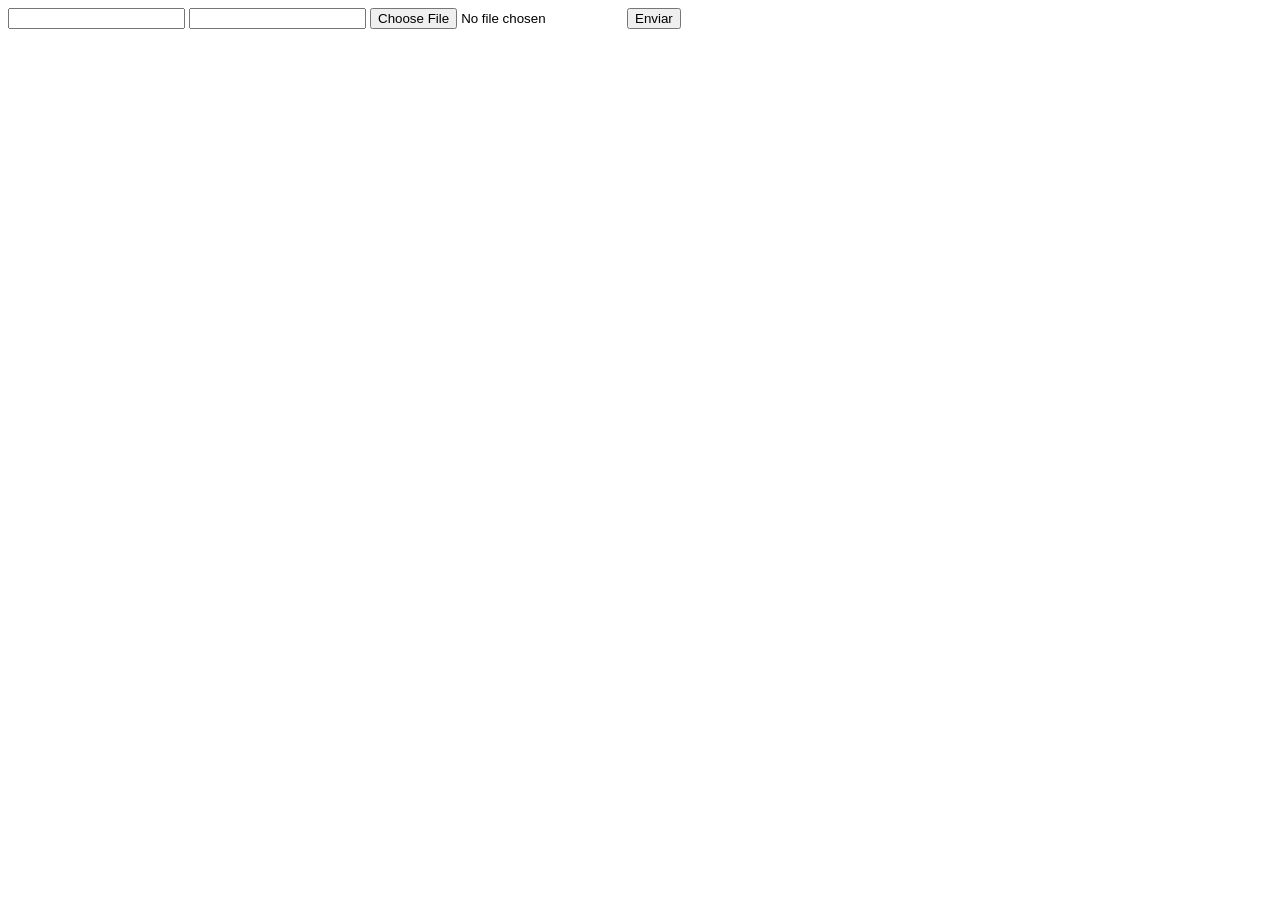
<file: DOCUMENTOS_DE_APOIO/exemplo_de_upload_de_arquivo/public/index.html>
<!DOCTYPE html>
<html lang="en">

<head>
  <meta charset="UTF-8">
  <meta http-equiv="X-UA-Compatible" content="IE=edge">
  <meta name="viewport" content="width=device-width, initial-scale=1.0">
  <title>Upload</title>
</head>

<body>

  <div>
    <input name="nome" id="nome" type="text" />
    <input name="email" id="email" type="url" />
    <input name="foto" id="foto" type="file" />
    <button onclick="enviar()">Enviar</button>
  </div>

  <div id="container"></div>
</body>

</html>

<script>
  function enviar() {
    const formData = new FormData();
    formData.append('foto', foto.files[0])
    formData.append('nome', nome.value)
    formData.append('email', email.value)

    fetch("/usuarios/cadastro", {
      method: "POST",
      body: formData
    })
      .then(res => {
        window.location = "./perfil.html"
      })
      .catch(err => {
        console.log(err);
      })
  }
</script>
</file>
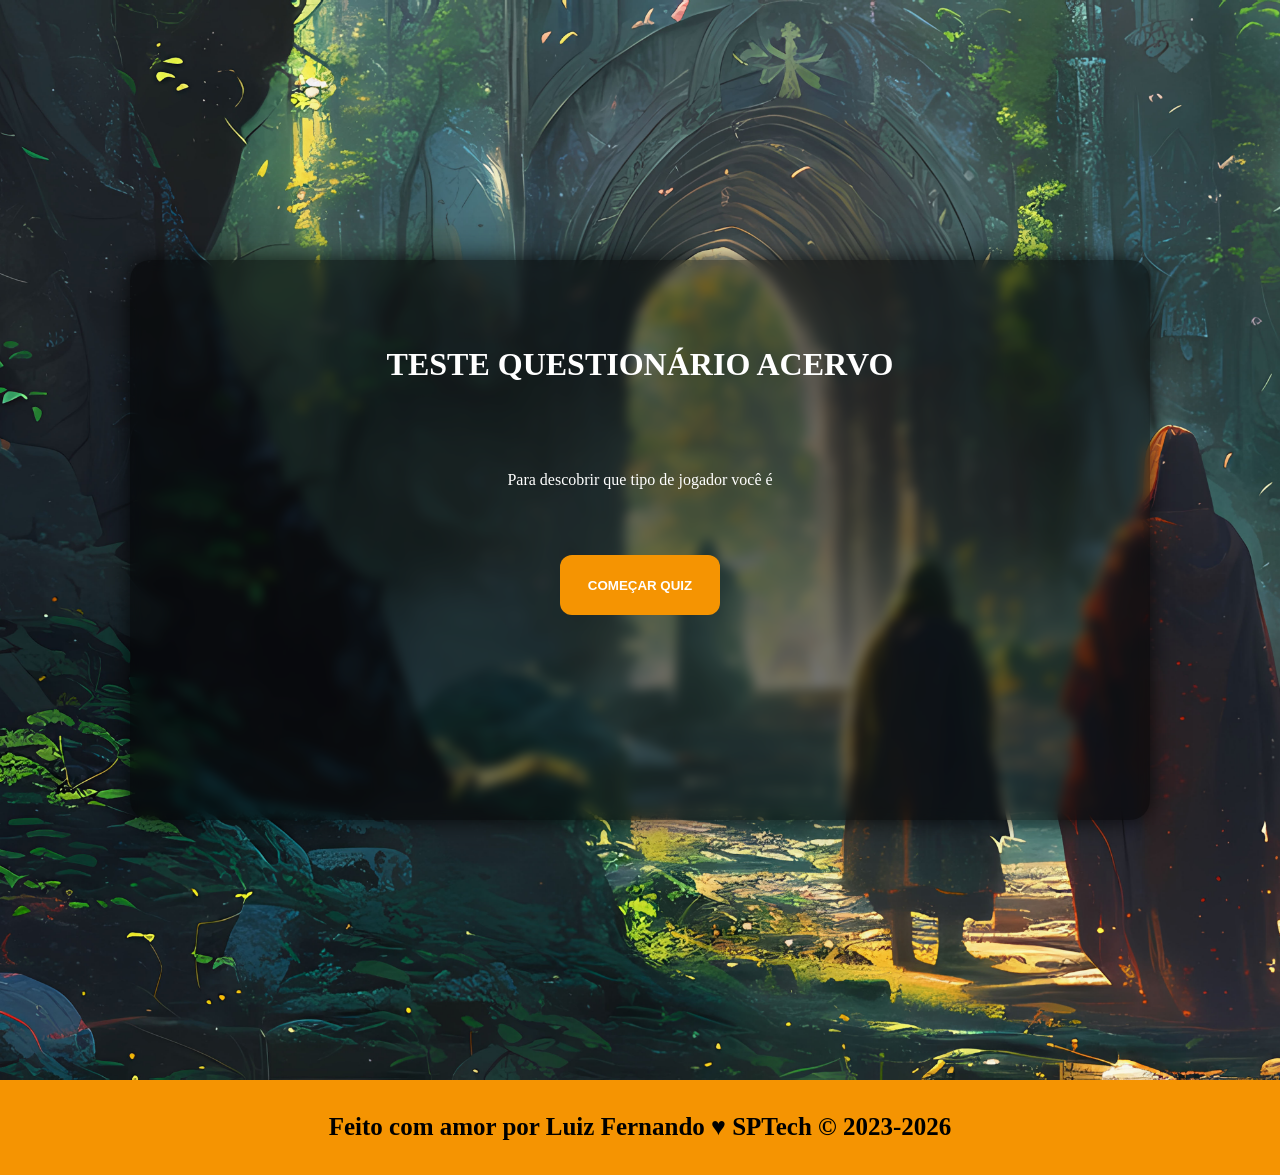
<file: public/Quizz.html>
<!DOCTYPE html>
<html lang="pt-br">
<head>
    <meta charset="UTF-8">
    <meta name="viewport" content="width=device-width, initial-scale=1.0">
    <title>Quiz | Acervo RPG</title>
    <link rel="stylesheet" href="./css/estilo.css">
    <link rel="icon" href="./assets/imagens/rpg.png">
    
</head>
<body>
 
 
    <!-- QUIZ -->
    <div class="body-quiz">
        <div class="tela-preta-quiz">
            <h1>TESTE QUESTIONÁRIO ACERVO</h1>
            <p>Para descobrir que tipo de jogador você é</p>
            <button onclick="start()" id="botao" class="botao-quiz2">COMEÇAR QUIZ</button>
            <div id="quiz">
                <h2 id="Enunciado"></h2>
                <input type="button" id="Resposta1" onclick="Resposta(1)">
                <input type="button" id="Resposta2" onclick="Resposta(2)">
                <input type="button" id="Resposta3" onclick="Resposta(3)">
                <input type="button" id="Resposta4" onclick="Resposta(4)">
                <input type="button" id="Resposta5" onclick="Resposta(5)">
            </div>
            <div id="final"></div>
        </div>
    </div>
 
    <!-- RODAPÉ -->
    <div class="footer">
    <div class="container">
      <h4>Feito com amor por Luiz Fernando &hearts; SPTech &copy; 2023-2026</h4>
    </div>
  </div>
 
</body>
</html>
 
<script>
 
    const listaPerguntas = [
        {
            Pergunta: "O que mais te anima em uma sessão de RPG?",
            AlternativaA: "Liderar momentos importantes e tomar decisões",
            AlternativaB: "Criar um personagem extremamente forte e eficiente",
            AlternativaC: "Ver as regras funcionando corretamente",
            AlternativaD: "Interpretar cenas e desenvolver personagens",
            AlternativaE: "Ajudar o grupo e acompanhar a dinâmica da mesa.",
        },
        {
            Pergunta: "Quando cria um personagem, você prioriza…",
            AlternativaA: "Carisma e presença no grupo",
            AlternativaB: "Habilidades fortes e combinações poderosas",
            AlternativaC: "Conhecimento do sistema e mecânicas",
            AlternativaD: "História, personalidade e objetivos",
            AlternativaE: "Utilidade para a equipe",
        },
        {
            Pergunta: "Em um combate, você normalmente…",
            AlternativaA: "Coordena os aliados",
            AlternativaB: "Busca causar o maior impacto possível",
            AlternativaC: "Presta atenção nas regras e condições",
            AlternativaD: "Faz ações estilosas e interpretativas",
            AlternativaE: "Dá suporte e protege os companheiros",
        },
        {
            Pergunta: "O grupo está perdido sem saber o que fazer. Você…",
            AlternativaA: "Assume a liderança",
            AlternativaB: "Procura a alternativa mais vantajosa",
            AlternativaC: "Analisa as possibilidades dentro das regras",
            AlternativaD: "Tenta resolver interpretando a situação",
            AlternativaE: "Ajuda o grupo a chegar em um consenso",
        },
        {
            Pergunta: "Qual dessas frases mais combina com você?",
            AlternativaA: "'Sigam meu plano'",
            AlternativaB: "'Esse combo pode ficar absurdo'",
            AlternativaC: "'Pelas regras isso funciona diferente'",
            AlternativaD: "'Meu personagem faria isso'",
            AlternativaE: "'Vou ajudar no que precisarem'",
        },
        {
            Pergunta: "O que mais te incomoda em uma campanha?",
            AlternativaA: "Falta de direção no grupo",
            AlternativaB: "Personagens limitados mecanicamente",
            AlternativaC: "Regras inconsistentes",
            AlternativaD: "Falta de profundidade narrativa",
            AlternativaE: "Falta de cooperação entre os jogadores",
        },
        {
            Pergunta: "Seu momento favorito em RPG costuma ser…",
            AlternativaA: "Grandes decisões importantes",
            AlternativaB: "Vencer desafios difíceis usando estratégia",
            AlternativaC: "Resolver discussões sobre o sistema",
            AlternativaD: "Cenas emocionantes de roleplay",
            AlternativaE: "Quando o grupo trabalha unido",
        },
        {
            Pergunta: "Em discussões na mesa, você normalmente…",
            AlternativaA: "Tenta organizar as decisões",
            AlternativaB: "Busca a solução mais eficiente",
            AlternativaC: "Consulta as regras ou lembra delas",
            AlternativaD: "Pensa no impacto narrativo da cena",
            AlternativaE: "Escuta todos antes de falar",
        },
        {
            Pergunta: "O que define um RPG perfeito para você?",
            AlternativaA: "Um grupo ativo com liderança forte",
            AlternativaB: "Liberdade para criar personagens",
            AlternativaC: "Um sistema bem estruturado",
            AlternativaD: "Uma história profunda e marcante",
            AlternativaE: "Boa convivência e cooperação",
        },
        {
            Pergunta: "Qual função você mais assume no grupo?",
            AlternativaA: "Líder",
            AlternativaB: "Linha de frente, responsável por dano e estratégia",
            AlternativaC: "Especialista e conhecedor das regras",
            AlternativaD: "Interpretador",
            AlternativaE: "Suporte e mediador",
        },
    ]
 
    const quiz = document.getElementById("quiz")
    const final = document.getElementById("final")
    const botao = document.getElementById("botao")
    const Enunciado = document.getElementById("Enunciado")
    const Resposta1 = document.getElementById("Resposta1")
    const Resposta2 = document.getElementById("Resposta2")
    const Resposta3 = document.getElementById("Resposta3")
    const Resposta4 = document.getElementById("Resposta4")
    const Resposta5 = document.getElementById("Resposta5")
 

    let respostaAtual = 0
    let protagonista = 0
    let combeiro = 0
    let advogado = 0
    let narrador = 0
    let suporte = 0
    let resultado = 0
    let valores = []
 
    Resposta1.style.display = "none"
    Resposta2.style.display = "none"
    Resposta3.style.display = "none"
    Resposta4.style.display = "none"
    Resposta5.style.display = "none"
 
    function start() {
        botao.style.display = "none"
        quiz.style.display = "flex"
        mostrarPergunta()
        Resposta1.style.display = "flex"
        Resposta2.style.display = "flex"
        Resposta3.style.display = "flex"
        Resposta4.style.display = "flex"
        Resposta5.style.display = "flex"
        
    }
 
    function mostrarPergunta() {
        Enunciado.innerHTML = listaPerguntas[respostaAtual].Pergunta
        Resposta1.value = listaPerguntas[respostaAtual].AlternativaA
        Resposta2.value = listaPerguntas[respostaAtual].AlternativaB
        Resposta3.value = listaPerguntas[respostaAtual].AlternativaC
        Resposta4.value = listaPerguntas[respostaAtual].AlternativaD
        Resposta5.value = listaPerguntas[respostaAtual].AlternativaE
    }
 
    function Resposta(valor) {
        if (valor == 1) protagonista++
        else if (valor == 2) combeiro++
        else if (valor == 3) advogado++
        else if (valor == 4) narrador++
        else if (valor == 5) suporte++
 
        respostaAtual++
 
        if (respostaAtual < listaPerguntas.length) {
            mostrarPergunta()
        } else {
            mostrarResultado()
            guardar()
        }
        
    }
 
    function mostrarResultado() {
        quiz.style.display = "none"
 
        valores = [protagonista, combeiro, advogado, narrador, suporte]
 
        let maior = Math.max(...valores)
        
  
 
        if (maior == protagonista) { resultado = 1; final.innerHTML = "Resultado: PROTAGONISTA" }
        else if (maior == combeiro) { resultado = 2; final.innerHTML = "Resultado: COMBEIRO" }
        else if (maior == advogado) { resultado = 3; final.innerHTML = "Resultado: ADVOGADO DE REGRAS" }
        else if (maior == narrador) { resultado = 4; final.innerHTML = "Resultado: INTERPRETADOR / ATOR" }
        else if (maior == suporte) { resultado = 5; final.innerHTML = "Resultado: OBSERVADOR / SUPORTE" }
        console.log(valores[0])
        console.log(valores[1])
        console.log(valores[2])
        console.log(valores[3])
        console.log(valores[4])
        let textoDiv = document.getElementById("final").textContent
        console.log(textoDiv)
        sessionStorage.RESULTADO = textoDiv
    }
 
    function guardar() {
        const usuario = sessionStorage.ID_USUARIO

 
        fetch("/quizz/guardar", {
            method: "POST",
            headers: { "Content-Type": "application/json" },
            body: JSON.stringify({
                resultadoServer: resultado,
                usuarioServer: usuario
            }),
        })
        .then(function (resposta) {
            if (resposta.ok) {
                setTimeout(function () {
                    window.location.href = "./dashboard/dashboard.html";
                },3000)
            } else {
                console.log("Erro ao salvar o quiz")
            }
        })
        .catch(function (erro) {
            console.log("Erro:", erro)
        })
    }
</script>
</file>
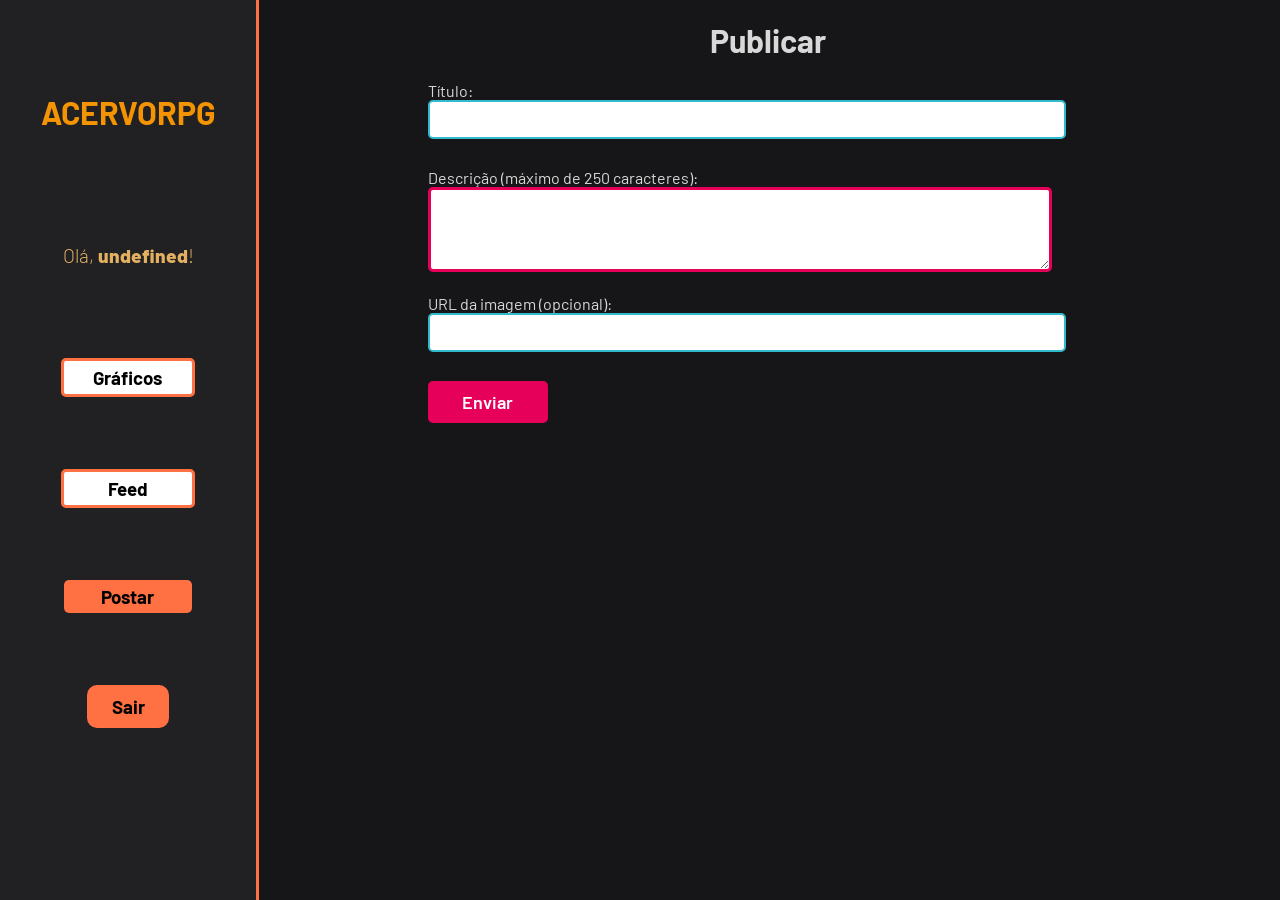
<file: public/dashboard/mural.html>
<!DOCTYPE html>
<html lang="pt-br">
<head>
    <link rel="icon" href="./assets/imagens/rpg.png" />
    <meta charset="UTF-8">
    <meta http-equiv="X-UA-Compatible" content="IE=edge">
    <meta name="viewport" content="width=device-width, initial-scale=1.0">
    <title>ACERVORPG</title>
 
    <link rel="stylesheet" href="./../css/dashboards.css">
    <link rel="stylesheet" href="./../css/estilo.css" />
    <script src="../js/sessao.js"></script>
    <script src="./../js/alerta.js"></script>
 
    <link rel="preconnect" href="https://fonts.gstatic.com">
    <link
        href="https://fonts.googleapis.com/css2?family=Exo+2:ital,wght@0,100;0,200;0,300;0,400;0,500;0,600;0,700;0,800;0,900;1,100;1,200;1,300;1,400;1,500;1,600;1,700;1,800;1,900&display=swap"
        rel="stylesheet">
</head>
 
<body style="background-color: #161618;">
 
    <div class="janela">
 
 
        <div class="header-left">
 
            <h1>ACERVORPG</h1>
 
            <div class="hello">
                <h3>Olá, <span id="b_usuario">usuário</span>!</h3>
            </div>
 
            
            <div class="btn-nav-white">
                <a href="./dashboard.html">
                    <h3>Gráficos</h3>
                </a>
            </div>
            
            <div class="btn-nav-white">
                <a href="Feed.html">
                    <h3>Feed</h3>
                </a>
            </div>
            <div class="btn-nav">
                <h3>Postar</h3>
            </div>
 
            <div class="btn-logout" onclick="sair()">
                <h3>Sair</h3>
            </div>
 
        </div>
 
        <div class="dash-right">
 
 
            <div class="avisos">
                <div id="alerta">
                </div>
                <div class="container">
                    <h1>Publicar</h1>
                    <div class="div-form">
                        <form id="form_postagem" method="post" onsubmit="return publicar()">
                            <label>
                                Título:
                                <br>
                                <input name="titulo" id="titulo" maxlength="100" type="text">
                            </label>
                            <br>
                            <br>
                            <label>
                                Descrição (máximo de 250 caracteres):
                                <br>
                                <textarea name="descricao" id="textarea_descricao" maxlength="250" rows="5"></textarea>
                            </label>
                            <br>
                            <br>
                            <label>
                                URL da imagem (opcional):
                                <br>
                                <input name="imagem" id="imagem" type="text">
                            </label>
                            <br>
                            <br>
                            <button>Enviar</button>
                        </form>
                    </div>
                   
                </div>
            </div>
        </div>
    </div>
 
 
 
 
</body>
 
</html>
 
<script>
    const nome = sessionStorage.NOME_USUARIO;
b_usuario.innerHTML = `${nome}`
    function publicar() {
        const titulo = document.getElementById("titulo").value
        const descricao = document.getElementById("textarea_descricao").value
        const imagem = document.getElementById("imagem").value
        const usuario = sessionStorage.ID_USUARIO
 
        if (titulo.trim() === "" || descricao.trim() === "") {
            console.log("Preencha título e descrição")
            return false
        }
 
        fetch("/feed/postar", {
            method: "POST",
            headers: { "Content-Type": "application/json" },
            body: JSON.stringify({
                titulo: titulo,
                descricao: descricao,
                imagem: imagem,
                usuario: usuario
            }),
        })
            .then(function (resposta) {
                if (resposta.ok) {
                    document.getElementById("titulo").value = ""
                    document.getElementById("textarea_descricao").value = ""
                    document.getElementById("imagem").value = ""
                    window.location.href = "./Feed.html"
                } else {
                    console.log("Erro ao postar")
                }
            })
            .catch(function (erro) {
                console.log("Erro:", erro)
            })
 
        return false
    }
    function sair() {
        sessionStorage.clear();
        window.location = "../login.html";
    }
    
</script>
</file>
<file: public/css/estilo.css>
@import url('https://fonts.googleapis.com/css2?family=Barlow:ital,wght@0,100;0,200;0,300;0,400;0,500;0,600;0,700;0,800;0,900;1,100;1,200;1,300;1,400;1,500;1,600;1,700;1,800;1,900&display=swap');
@import url('https://fonts.googleapis.com/css2?family=Metamorphous&display=swap');
@import url('https://fonts.googleapis.com/css2?family=Cinzel+Decorative:wght@400;700;900&display=swap');

body {
  margin: 0;
  padding: 0;
  background-color: black;
}

:root {
  --tamanho-header: 80px;
  --tamanho-banner: calc(100vh - var(--tamanho-header) - var(--tamanho-footer) - 2px);
  --tamanho-simulador: calc(100vh - var(--tamanho-header) - var(--tamanho-footer) - 2px);
  --tamanho-login: calc(100vh - var(--tamanho-header) - var(--tamanho-footer) - 2px);
  --tamanho-footer: 65px;
}

.container {
  display: flex;
  width: 80%;
  margin: auto;
}

.header {
  height: var(--tamanho-header);
  border-bottom: 2px solid #32b9cd;
}

.header .container {
  align-items: center;
  height: 100%;
}

.header a {
  text-decoration: none;
  color: #e3b062;
  
}

.agora {
  font-weight: 800;
  
}

.navbar {
  width: 300px;
  display: flex;
  align-items: center;
  justify-content: space-between;
  list-style: none;
  color: #e3b062;
  position: relative;
  left: 600px;
}
.container .imagem_dado{
  width: 80px;
}
.header .container .logo{
  display: flex;
  justify-content: space-between;
}
.titulo {
  color: #F59402;
  width: fit-content;
  font-weight: 500;

}

.header h1 {
  margin: 0;
  position: relative;
  top: 15px;
}

/* BANNER */

.banner {
  height: var(--tamanho-banner);
  color: black;
  background-image: url('../assets/imagens/Arquivos\ Secretos\ -\ O\ Anfitrião.png');
  background-size: cover;
}

.banner .container {
  justify-content: center;
  align-items: center;
  height: 100%;
}

.banner .container p {
  font-family: "Metamorphous", serif;
  margin: 0;
  padding: 0;
  font-size: 36px;
  background-color: #7b39b2;
  border-radius: 15px;
  border-style: solid;
  
}

.banner .container span {
  font-weight: 800;
}

/* MISSÃO VISÃO VALORES */

.social {
  background-color: #e5e5e5;
  display: flex;
}

.social .container {
  justify-content: center;
}

.box img {
  border-radius: 15px;
  width: 60%;
  height: 50%;
}

.social .container .boxes {
  display: flex;
  width: 100%;
  justify-content: space-between;
  padding: 30px 0;
}
.espaco{
  display: flex;
  width: 100px;
  height: 100px;
}
.social p {
  text-align: left;
}

.box {
  display: flex;
  flex-direction: column;
  align-items: center;
  
}

/* BAIT */

 .bait  {
   background-image: url(../assets/imagens/Fundo-Quiz.jpg);
   display: flex;
   width: 1920px;
   height: 800px;
   background-size:cover ;
   background-repeat: no-repeat;
}

.bait .container{
  justify-content: start;
}

.invitation{
  display: flex;
  background-color: #F59402;
  height: 500px;
  width: 500px;
  border-radius: 10px;
  border-style: solid;
  
}

.txt{
  position: relative;
  padding-top: 40px;
  left: 13%;
  font-size: 18px;
  font-family: "Metamorphous", serif;
  height: 50px;
}

/* FOOTER */

.footer {
  background-color: #F59402;
  height: 25%;
  color: #000000;
  display: flex;
  font-size: 25px;
}

.footer .container {
  justify-content: center;
  text-align: center;
}

.footer .container .version {
  font-size: 12px;
}

/* LOGIN */

.login {
  height: var(--tamanho-login);
  background-image: url('../assets/imagens/CadastroFundo.jpg');
  background-size: cover;
}

.login .container {
  justify-content: center;
  align-items: center;
  height: 100%;
}

.card {
  width: 62%;
  background-color: #FFC067;
  border-radius: 10px;
  display: flex;
  align-items: center;
  justify-content: space-evenly;
  color: black;
  flex-direction: column;
  height: fit-content;
  padding: 20px 0;
}

.card h2 {
  margin: 0;
  font-size: 30px;
}

.formulario {
  display: flex;
  height: 90%;
  width: 80%;
  justify-content: space-around;
  flex-direction: column;
}

.formulario span {
  font-size: 15px;
  font-weight: 800;
}

.formulario input {
  border: 2px solid #32b9cd;
  text-align: center;
  border-radius: 10px;
  margin: 0;
}

.formulario select {
  border: 2px solid #32b9cd;
  background-color: white;
  color: gray;
  height: 36px;
  text-align: center;
  border-radius: 10px;
  margin: 0;
}

.campo {
  display: flex;
  flex-direction: column;
  justify-content: start;
  padding: 5px 0;
}

.botao {
  cursor: pointer;
  font-family: "Barlow", sans-serif;
  font-weight: 600;
  font-size: 18px;
  color: black;
  background-color: #FFC067;
  width: 120px;
  height: 30px;
  align-self: center;
  margin-top: 20px;
  border-radius: 20px;
  border-color: black;
  border-style: solid;
  position: relative;


}

.loading-div {
  width: 50px;
  display: none;
}

.loading-div img {
  height: 50px;
  width: 50px;
}

#div_erros_login {
  display: none
}

/* FORMULARIO */

.alerta_erro{
  display: flex;
  justify-content: flex-end;
}

.card_erro {
  display: none;
  background-color: #fff;
  color: black;
  width: 230px;
  position: fixed;
  border-radius: 4px;
  border: #ED145B 3px solid;
  padding: 10px;
  margin-right: 10%;
}

.card_erro #mensagem_erro{
  font-weight: 500;
  font-size: 20px;
}

.formulario .tipo_campo {
  font-size: 20px;
  font-weight: 600 !important;
}

.formulario {
  display: flex;
  flex-direction: column;
}

input {
  margin-bottom: 10px;
  border: 2px solid #32b9cd;
  padding: 10px;
  text-align: center;
  border-radius: 10px;
}

.btn {
  font-family: "Barlow", sans-serif;
  border: 0;
  border-radius: 5px;
  font-weight: 600;
  font-size: 18px;
  padding: 10px 15px;
  color: white;
  background-color: #ED145B;
  width: 120px;
  align-self: center;
  margin-top: 5px;
}

.loading-div {
  width: 50px;
  margin: auto;
  display: none;
}

.loading-div img {
  height: 50px;
  width: 50px;
}

/* SIMULADOR */

.simulador {
  color: white;
}

.simulador .container {
  flex-direction: column;
  overflow: scroll; 
  height: var(--tamanho-simulador);
}

/* ALERTA */

#alerta {
  position: absolute;
  right: 0;
  bottom: 0;
}

.mensagem-alarme {
  background-color: white;
  border-radius: 5px;
  width: 300px;
  height: 80px;
  margin: 10px;
  padding: 10px 0;
  display: flex;
  justify-content: space-evenly;
  align-items: center;
}

.mensagem-alarme h3 {
  font-size: 14px;
  margin: 0;
}

.mensagem-alarme .informacao {
  width: 66%;
}

.alarme-sino {
  width: 48px;
  height: 48px;
  animation-name: bell;
  animation-duration: 4s;
  background-image: url('https://cdn-icons-png.flaticon.com/512/1157/1157000.png');
  background-size: cover;
  animation-iteration-count: infinite;
}

@keyframes bell {
  0%   {transform: rotate(25deg)}
  25%  {transform: rotate(-25deg)}
  50%  {transform: rotate(25deg)}
  75%  {transform: rotate(-25deg)}
  100% {transform: rotate(25deg)}
}



/*FEED*/
.fundo {

  background-size: cover;
  width: 1920px;
  height: 1080px;
}

.feed{
    display: flex;
    flex-direction: column;

    width: 500px;

    padding: 20px;
    margin-bottom: 20px;

    border: 2px solid black;
    border-radius: 20px;

    background-color: #F59402;
}
  .fy{
    display: flex;
    position: relative;
    justify-content: center;
    width: 500px;
    height: 90%;
    border-radius: 20px;
    border-style: solid;
    left: 37%;
    top: 50px;
    ;
  }


  .usuarioPost{
    padding-top: 5px;
    padding-bottom: 5px;
    font-size: 12px;
  }
  .tituloPost{
    display: flex;
    font-family: "Metamorphous", serif;
    font-size: 25px;
    padding-top: 5px;
    padding-bottom: 5px;
  }

  .descricaoPost{
    padding-top: 5px;
    padding-bottom: 5px;
  }

.imagemPost{
  height: 300px;
  width: 450px;
  background-size: contain;
  background-repeat: no-repeat;
  padding-top: 5px;
    padding-bottom: 5px;
}


.body-quiz {
    display: flex;
    justify-content: center;
    align-items: center;
    height: 1080px;
    background-image: url(../assets/imagens/Fundo-Quiz.jpg);
    background-size: cover;
    background-position: center;
}
 
.tela-preta-quiz {
    background-color: #0000008c;
    width: 75%;
    min-height: 500px;
    border-radius: 20px;
    backdrop-filter: blur(6px);
    display: flex;
    flex-direction: column;
    justify-content: space-evenly;
    color: white;
    padding: 30px;
    text-align: center;
    gap: 15px;
    box-shadow:
        0 0 20px #00000099,
        0 0 40px #0000004d;
}
 
.botao-quiz {
  cursor: pointer;
  font-family: "Barlow", sans-serif;
  
  font-weight: 600;
  font-size: 18px;
  color: black;
  background-color: #FFC067;
  width: 120px;
  height: 30px;
  align-self: center;
  margin-top: 20px;
  border-radius: 20px;
  border-color: black;
  border-style: solid;
  position: relative;
  right: 35%;

}
 
.botao-quiz2{
  
    width: 160px;
    height: 60px;
    color: white;
    background-color: #F59402;
    border-radius: 12px;
    border: none;
    font-weight: bold;
    align-self: center;
    cursor: pointer;
    

}

 
#quiz {
    display: flex;
    flex-direction: column;
    gap: 10px;
}
 
#Resposta1,
#Resposta2,
#Resposta3,
#Resposta4,
#Resposta5 {
    display: flex;
    padding: 10px;
    background-color: #F59402;
    color: black;
    border: none;
    border-radius: 8px;
    font-size: 15px;
    cursor: pointer;
    transition: 0.3s;
    text-align: left;
}
</file>
<file: public/css/dashboards.css>
/* pagina mural */

@import url('https://fonts.googleapis.com/css2?family=Barlow:ital,wght@0,100;0,200;0,300;0,400;0,500;0,600;0,700;0,800;0,900;1,100;1,200;1,300;1,400;1,500;1,600;1,700;1,800;1,900&display=swap');

body {
  margin: 0;
  padding: 0;
  font-family: 'Barlow', 'Segoe UI', 'Segoe UI', Tahoma, Geneva, Verdana, sans-serif;
}

.label-captura {
  display: flex;
  justify-content: center;
}

.dash-right .avisos {
  width: 100%;
  color: rgb(216, 216, 216);
  font-family: 'Barlow', 'Segoe UI', 'Segoe UI', Tahoma, Geneva, Verdana, sans-serif;
}

.dash-right .avisos .container {
  display: flex;
  flex-direction: column;
  align-items: center;
}

.dash-right .avisos .container .div-form {
  width: 95%;
}

.dash-right .avisos .container .div-form #form_postagem {
  width: 95%;
}

.dash-right .avisos .div-form label {
  width: 95%;
}

.dash-right .avisos .div-form input {
  width: 95%;
  border-radius: 5px;
}

.dash-right .avisos .div-form textarea {
  width: 95%;
  border: 3px solid #e6005a;
  background-color: white;
  border-radius: 5px;
}

.dash-right .avisos .div-form button {
  cursor: pointer;
  font-family: 'Barlow', 'Segoe UI', 'Segoe UI', Tahoma, Geneva, Verdana, sans-serif;
  border: 0;
  border-radius: 5px;
  font-weight: 600;
  font-size: 18px;
  padding: 10px 15px;
  color: white;
  background-color: #e6005a;
  width: 120px;
}

.publicacao-btn-editar {
  cursor: pointer;
  font-family: 'Barlow', 'Segoe UI', 'Segoe UI', Tahoma, Geneva, Verdana, sans-serif;
  border: 0;
  border-radius: 5px;
  font-weight: 600;
  font-size: 14px;
  padding: 5px 8px;
  color: white;
  background-color: #e6005a;
  width: 80px;
}

.publicacao {
  display: flex;
  flex-wrap: wrap;
  align-content: stretch;
  flex-direction: column;
  justify-content: center;
  align-items: stretch;
  border-bottom: 3px solid #e6005a;
  padding: 20px;
}

.publicacao>*:not(:last-child) {
  padding: 0 0 10px 0;
}

.div-results {
  width: 100%;
}

.div-results .feed-container {
  background-color: #212124;
  border-radius: 5px;
  margin-bottom: 80px;
}

.div-buttons {
  display: flex;
  justify-content: flex-end;
}

.div-buttons>* {
  margin-left: 30px;
}

/* pagina graficos */

.dash-header {
  background-color: #212124;
  position: absolute;
}

.dash {
  width: 80%;
  position: relative;
  top: 0;
  left: 20%;
  background-color: #161618;
  height: 100vh;
  overflow: auto;
}

.area-parametros-alerta {
  /* border: 2px solid pink; */
  display: flex;
  flex-direction: column;
  width: 70%;
  margin: auto;
  margin-top: 10px;
  background-color: #212124;
}

.area-parametros-alerta .titulo-legenda {
  color: white;
  font-weight: 600;
  width: fit-content;
  margin: 10px 20px;
}

.parametros-alerta {
  display: flex;
  width: 100%;
}

.item-regua {
  width: 20%;
  text-align: center;
  height: 80px;
  display: flex;
  flex-direction: column;
  justify-content: center;
  align-self: center;
}

.item-regua p {
  margin: 0;
  font-weight: 500;
}

.item-regua p:nth-child(2) {
  font-weight: 800;
}

.perigo-frio {
  background-color: #5c6bc0;
}

.perigo-quente {
  background-color: #ff7043;
}

.alerta-frio {
  background-color: #42a5f5;
}

.alerta-quente {
  background-color: #ffee58;
}

.ideal {
  background-color: #9ccc65;
}



.card-aquario {
  margin: 2%;
  min-width: 40%;
  max-width: 50%;
  width: fit-content;
  flex-wrap: wrap;
  display: flex;
  /* text-align: center; */
  height: 180px;
  /* justify-content: right; */
  background-color: #212124;
  font-size: 20px;
}

.card-aquario h1 {
  width: fit-content;
}

.card-aquario p {
  margin: 0;
  font-size: 50px;
  font-weight: lighter;
  text-align: left;
}

.desc-aquario {
  display: flex;
  flex-direction: row;
  align-items: center;
  width: 100%;
}

.desc-aquario .cor-alerta {
  width: 30px;
}

.title-aquario {
  width: 100%;
}


.cards h1 {
  font-size: 22px;
  border-bottom: solid white 1px;
  text-align: left;
  font-weight: lighter;
  margin: 20px;
}

.temperatura {
  margin: 5px;
  margin-left: 20px;
  width: 75%;
}

.cor-alerta {
  width: 13%;
  height: 30%;
  border-radius: 50%;
  display: inline-block;
}

.btns-dash {
  display: flex;
  align-items: center;
  justify-content: center;
  margin-top: 30px;
  flex-wrap: wrap;
  padding: 0 30% 0 30%;
}

.graph {
  width: 70%;
  margin: auto;
  padding-top: 10px;
}

.tituloGraficos {
  color: rgb(216, 216, 216);
  display: flex;
  justify-content: center;
}

.btn-chart {
  font-family: 'Barlow', 'Segoe UI', 'Segoe UI', Tahoma, Geneva, Verdana, sans-serif;
  border: 0;
  font-weight: 600;
  font-size: 18px;
  padding: 10px 15px;
  color: #e6005a;
  background-color: white;
  margin: 5px;
  border-radius: 3px;
  cursor: pointer
}

.btn-pink {
  color: white;
  background-color: #e6005a;
}

.btn-white {
  color: #e6005a;
  background-color: white;

}

.label-captura {
  height: 80px;
}

.display-none {
  display: none;
}

.display-flex {
  display: flex;
}

.display-block {
  display: block;
}

canvas {
  width: 100% !important;
  height: 100% !important;
}

/* PAGINA DOS GRÁFICOS 2023-2026 */

.janela {
  display: flex;
  /* width: 100vw; */
}

.header-left a {
  text-decoration: none;
  color: white;
}

.header-left {
  position: fixed;
  top: 0;
  left: 0;
  z-index: 999;
  height: 100vh;
  width: 20%;
  display: flex;
  flex-direction: column;
  justify-content: space-evenly;
  align-items: center;
  border-right: 3px solid #ff7043;
  background-color: #212124;
}

.dash-right {
  display: flex;
  width: 70%;
  height: fit-content;
  background-color: #161618;
  position: relative;
  top: 0;
  left: 25%;
  height: 100vh;
  overflow: auto;
}

.header-left h1 {
  color: #F59402;
}

.hello {
  width: 100%;
  display: flex;
  justify-content: center;
}

.hello h3 {
  color: #e3b062;
  font-weight: 300;
  font-size: 1.2rem;
}

.hello h3 span {
  font-weight: 800;
}

.btn-nav {
  width: 40%;
  color: black;
  background-color: #ff7043;
  border-radius: 5px;
  text-align: center;
  padding: 2% 5%;
}

.btn-nav-white {
  width: 40%;
  background-color: white;
  border: 3px solid #ff7043;
  border-radius: 5px;
  text-align: center;
  padding: 2% 5%;
}

.btn-nav-white h3 {
  color: black;
  padding: 0;
  margin: 0;
}

.btn-nav h3,
.btn-logout h3 {
  margin: 0;
  padding: 0;
}

.btn-logout {
  margin: 0;
  padding: 0;
  width: 20%;
  background-color: #ff7043;
  color: black;
  border-radius: 10px;
  text-align: center;
  padding: 10px 15px;
  margin-bottom: 100px;
  cursor: pointer;
}


.cards {
    display: flex;
    gap: 20px;
    margin-bottom: 30px;
    flex-direction: row;
}
 
.card {
    
    height: 130px;
    background-color: #D29437;
    border-radius: 18px;
    border: 3px solid black;
    padding: 20px;
    display: flex;
    flex-direction: column;
    justify-content: center;
    position: relative;
    left: 400px;
}
 

 
.card h2 {
    color: black;
    margin-bottom: 10px;
    font-size: 20px;
}
 
.card p {
    font-size: 24px;
    font-weight: bold;
    color: black;
}

.main {
    display: flex;
    flex: 1;
    padding: 40px;
    background-color: #F59402;
    min-width: 0;
    display: flex;
    flex-direction: column;
    height: 865px
}


.grafico{
  width: 600px;
  height: 300px;
  background-color: #FFC067;
}

.grafico-pie{
  width: 300px;
  height: 300px;
  background-color: #FFC067;
  position: relative;
  left: 50px;
}


.grupo-graficos {
   display: flex;
    gap: 20px;
    margin-bottom: 30px;
    flex-direction: row;
}

.card-pie{
    
    height: 330px;
    background-color: #FFC067;
    border-radius: 18px;
    border: 3px solid black;
    padding: 20px;
    display: flex;
    flex-direction: column;
    justify-content: center;
    width: 400px;
    position: relative;
    left: 400px;
}



.card-barra{
    
    height: 330px;
    background-color: #FFC067;
    border-radius: 18px;
    border: 3px solid black;
    padding: 20px;
    display: flex;
    flex-direction: column;
    justify-content: center;
    width:auto;
    position: relative;
    left: 420px;
}


.KPIS{
 display: flex;
  flex-direction: column;
  
  width: 300px;
  height: 800px;
  position: absolute;
  left: 1605px;
  justify-content: space-evenly;
  top: 23px;
}


.KPI1{
    
  height: 200px;
  font-size: 25px;
  width: 200px;
  background-color: #FFC067;
  border-radius: 18px;
  border: 3px solid black;
  padding: 20px;
  display: flex;
  flex-direction: column;
  position: relative;
  left: 10%;
  
}

.KPI2{
  height: 200px;
  width: 200px;
  font-size: 25px;
  background-color: #FFC067;
  border-radius: 18px;
  border: 3px solid black;
  padding: 20px;
  display: flex;
  flex-direction: column;
  position: relative;
  left: 10%;
}
.KPI3{
  height: 200px;
  font-size: 25px;
  width: 200px;
  background-color: #FFC067;
  border-radius: 18px;
  border: 3px solid black;
  padding: 20px;
  display: flex;
  flex-direction: column;
  position: relative;
  left: 10%;
}

#esteriotipo {
  font-family: "Metamorphous", serif;
  font-size: 20px;
}

#saida {
  display: flex;
  justify-content: center;
    font-family: "Metamorphous", serif;
  font-size: 30px;
}

#total{
  display: flex;
  justify-content: center;
  font-family: "Metamorphous", serif;
  font-size: 30px;

}

#ultimo_mes {
  display: flex;
  justify-content: center;
  font-family: "Metamorphous", serif;
  font-size: 30px;
}
</file>
